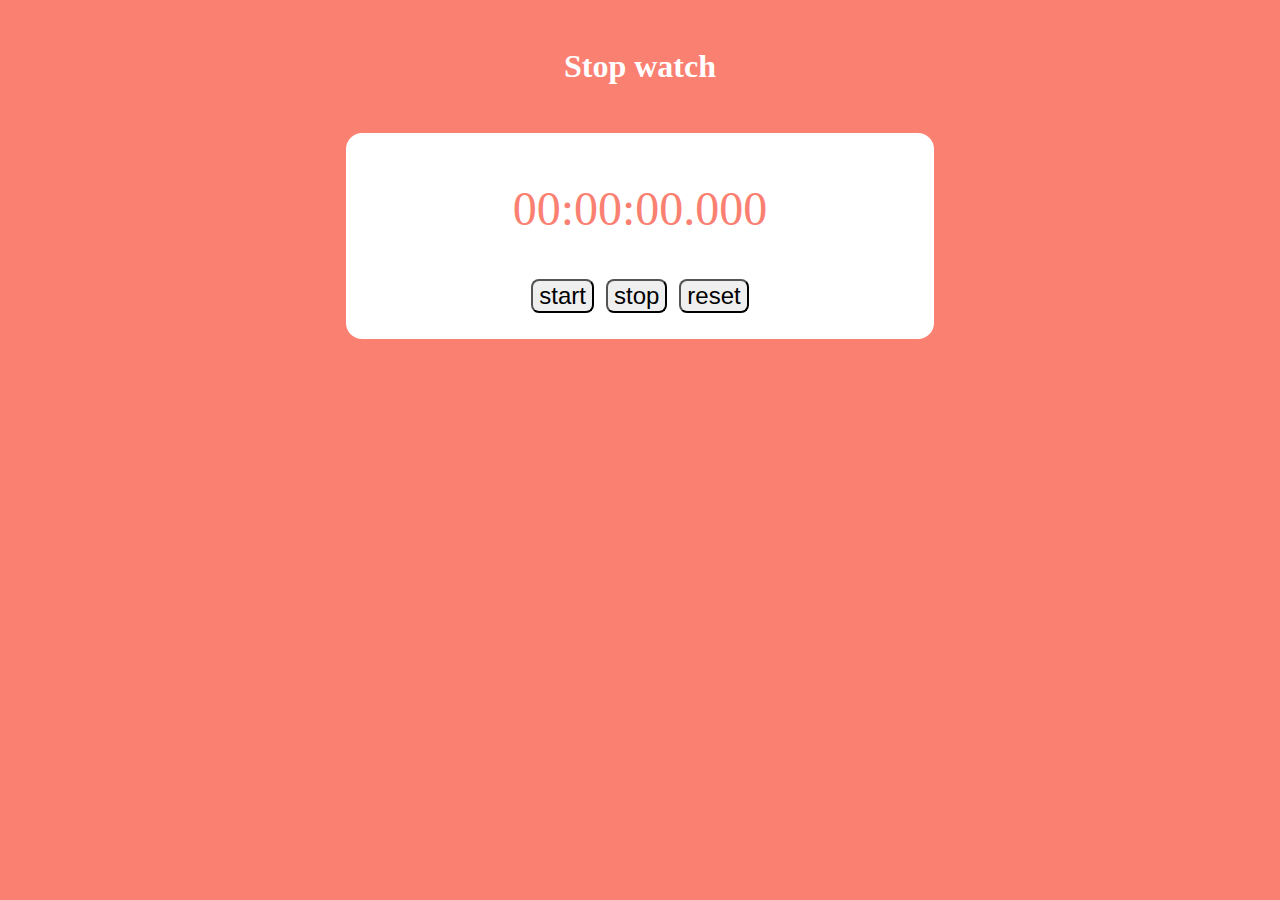
<file: index.html>
<!DOCTYPE html>
<html>
<head>
<meta charset='utf-8'>
<title>Stopwatch</title>
<link rel='stylesheet' type='text/css' href='main.css'>
</head>
<body>
  <h1>Stop watch</h1>
  <div id="container">
    <div id="time">00:00:00.000</div>
    <div id="buttons">
      <input id="start" type="button" value="start">
      <input id="stop" type="button" value="stop">
      <input id="reset" type="button" value="reset">
    </div>
  </div>  
  <script src='main.js'></script>
</body>
</html>
</file>
<file: main.css>
html, body {
  font-family: 'Roboto mono';
  font-size: 16px;
  background-color: #FA8072;
}

h1 {
  color: #ffffff;
  text-align: center;
  font-size: 2rem;
  margin: 3rem;
}

#container {
  background-color: #ffffff;
  width: 540px;
  border-radius: 1rem;
  margin: 0 auto;
  padding: 1.5rem;
}

#time {
  color: #FA8072;
  font-size: 3rem;
  text-align: center;
  padding: 1rem;
  border-radius: 1rem;
  margin: .5rem;
}

#buttons {
  font-size: 3rem;
  text-align: center;
}

#start, #stop, #reset {
  font-size: 1.5rem;
  border-radius: .5rem;
}
</file>
